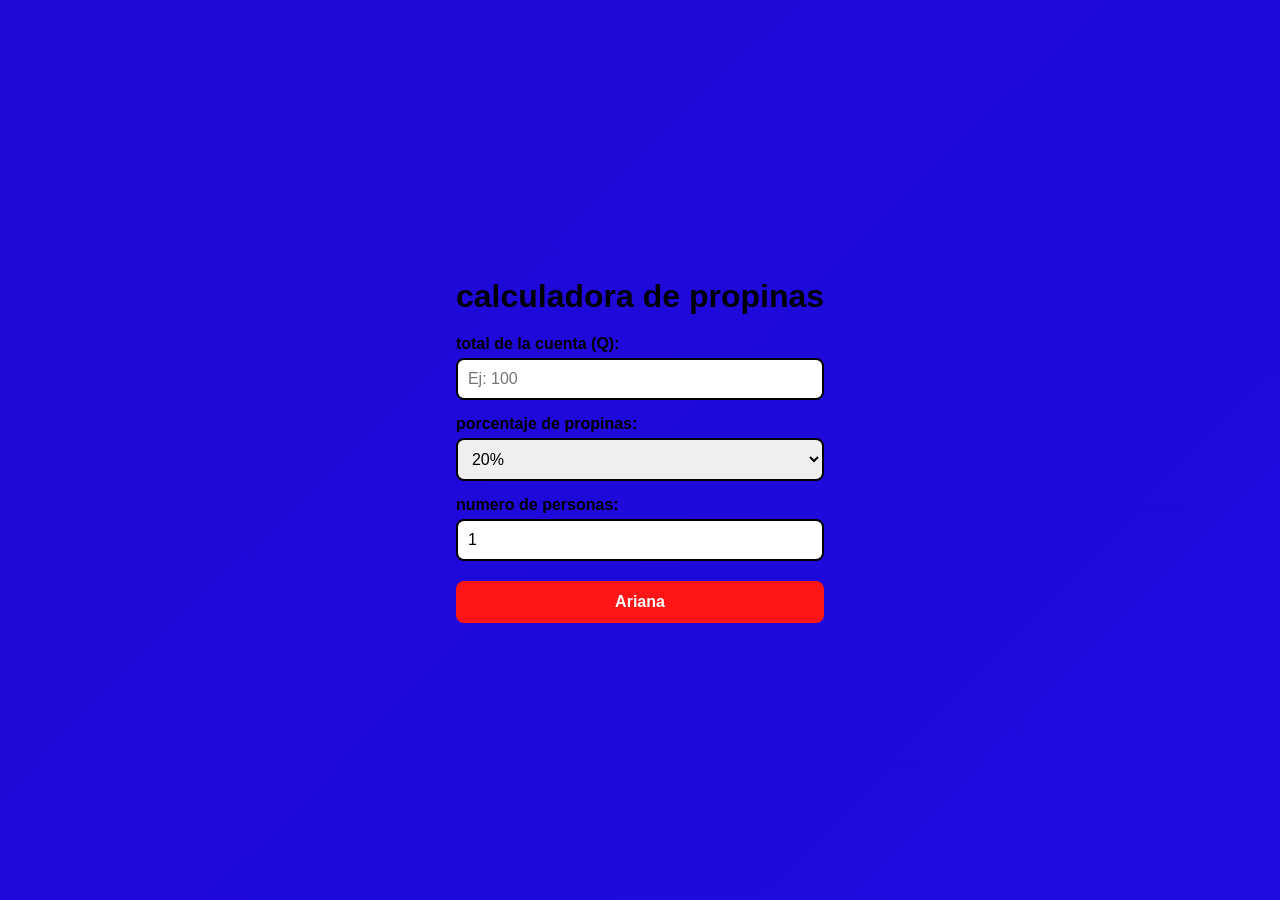
<file: index.html>
<!DOCTYPE html>
<html lang="en">
<head>
    <meta charset="UTF-8">
    <meta name="viewport" content="width=device-width, initial-scale=1.0">
    <title>Calculadora de propinas</title>
    <link rel="stylesheet" href="style.css">
</head>
<body>
    
    <div class="Calculadora">
        <h1> calculadora de propinas</h1>

        <label for="cuenta">total de la cuenta (Q):</label>
        <input type="number" id="cuenta" placeholder="Ej: 100" min="0">
        
        <label for="porcentaje">porcentaje de propinas:</label>
        <select id="porcentaje">
            <option value="10">10%</option>
            <option value="15">15%</option>
            <option value="20" selected>20%</option>
            <option value="25">25%</option>
        </select>

        <label for="personas">numero de personas:</label>
        <input type="number"  id="personas" placeholder="Ej 4" min="1" value="1">

        <button onclick="calcular()">Ariana</button>

        <div class="resultado" id="resultado">
            <p>propina: <span id="propina"></span></p>
            <p>total: <span id="total"></span></p>
            <p>porPersona: <span id="porPersona"></span></p>
        </div>
    </div>

    <script src="script.js"></script>

</body>
</html>
</file>
<file: style.css>
* {
  box-sizing: border-box;
  margin: 0;
  padding: 0;
}

body {
  font-family: 'Segoe UI', Arial, sans-serif;
  background: linear-gradient(135deg, #1e09d6, #1f0ae0);
  min-height: 100vh;
  display: flex;
  justify-content: center;
  align-items: center;
  padding: 20px;
}

.calculadora {
  background: rgb(0, 0, 0);
  padding: 30px;
  border-radius: 15px;
  box-shadow: 0 10px 30px rgba(0, 0, 0, 0.2);
  width: 100%;
  max-width: 400px;
}

h1 {
  color: #000000;
  margin-bottom: 20px;
  text-align: center;
}

label {
  display: block;
  margin-top: 15px;
  color: #000000;
  font-weight: bold;
}

input, select {
  width: 100%;
  padding: 10px;
  margin-top: 5px;
  border: 2px solid #000000;
  border-radius: 8px;
  font-size: 16px;
}

input:focus, select:focus {
  outline: none;
  border-color: #eacb66;
}

button {
  width: 100%;
  padding: 12px;
  margin-top: 20px;
  background: #ff1515;
  color: white;
  border: none;
  border-radius: 8px;
  font-size: 16px;
  font-weight: bold;
  cursor: pointer;
  transition: background 0.3s;
}

button:hover {
  background: #15182c;
}

.resultado {
  margin-top: 20px;
  padding: 15px;
  background: #f0f4ff;
  border-radius: 8px;
  display: none;
}

.resultado p {
  margin: 5px 0;
  color: #000000;
}

.resultado .total {
  font-size: 20px;
  font-weight: bold;
  color: #000000;
  margin-top: 10px;
}
</file>
<file: calculadora/html/css/style.css>
* {
  box-sizing: border-box;
  margin: 0;
  padding: 0;
}

body {
  font-family: 'Segoe UI', Arial, sans-serif;
  background: linear-gradient(135deg, #1e09d6, #1f0ae0);
  min-height: 100vh;
  display: flex;
  justify-content: center;
  align-items: center;
  padding: 20px;
}

.calculadora {
  background: rgb(0, 0, 0);
  padding: 30px;
  border-radius: 15px;
  box-shadow: 0 10px 30px rgba(0, 0, 0, 0.2);
  width: 100%;
  max-width: 400px;
}

h1 {
  color: #000000;
  margin-bottom: 20px;
  text-align: center;
}

label {
  display: block;
  margin-top: 15px;
  color: #000000;
  font-weight: bold;
}

input, select {
  width: 100%;
  padding: 10px;
  margin-top: 5px;
  border: 2px solid #000000;
  border-radius: 8px;
  font-size: 16px;
}

input:focus, select:focus {
  outline: none;
  border-color: #eacb66;
}

button {
  width: 100%;
  padding: 12px;
  margin-top: 20px;
  background: #ff1515;
  color: white;
  border: none;
  border-radius: 8px;
  font-size: 16px;
  font-weight: bold;
  cursor: pointer;
  transition: background 0.3s;
}

button:hover {
  background: #15182c;
}

.resultado {
  margin-top: 20px;
  padding: 15px;
  background: #f0f4ff;
  border-radius: 8px;
  display: none;
}

.resultado p {
  margin: 5px 0;
  color: #000000;
}

.resultado .total {
  font-size: 20px;
  font-weight: bold;
  color: #000000;
  margin-top: 10px;
}
</file>
